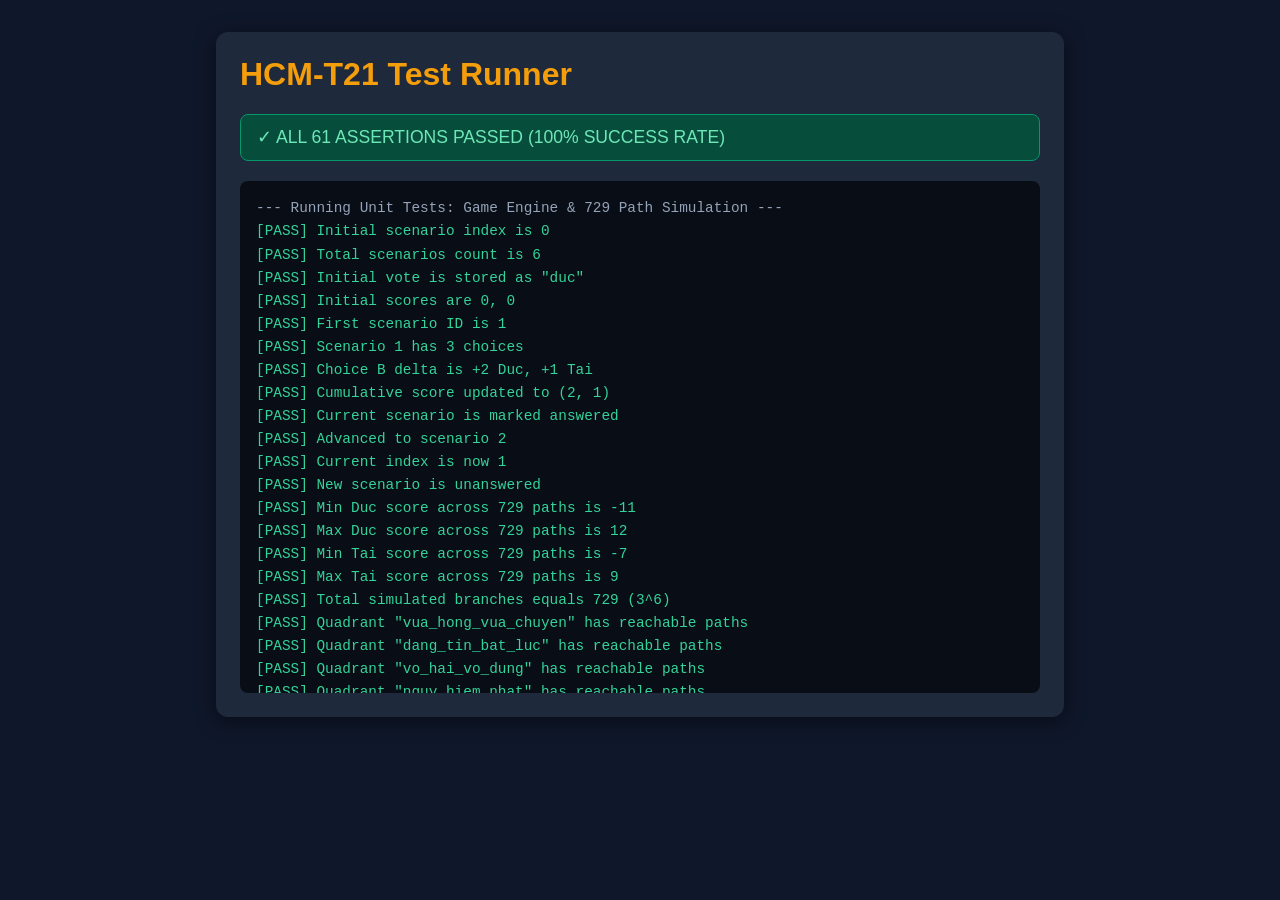
<file: tests/test_runner.html>
<!DOCTYPE html>
<html lang="vi">
<head>
  <meta charset="UTF-8">
  <title>HCM-T21 Test Runner — Modular Unit & Integration Suite</title>
  <style>
    body { font-family: -apple-system, BlinkMacSystemFont, "Segoe UI", Roboto, sans-serif; background: #0f172a; color: #f8fafc; padding: 24px; }
    .container { max-width: 800px; margin: 0 auto; background: #1e293b; padding: 24px; border-radius: 12px; box-shadow: 0 4px 20px rgba(0,0,0,0.5); }
    h1 { color: #f59e0b; margin-top: 0; }
    .summary { font-size: 1.1rem; padding: 12px 16px; border-radius: 8px; margin-bottom: 20px; }
    .summary.pass { background: #064e3b; color: #6ee7b7; border: 1px solid #059669; }
    .summary.fail { background: #7f1d1d; color: #fca5a5; border: 1px solid #dc2626; }
    .log-box { background: #090d16; border-radius: 8px; padding: 16px; font-family: "Courier New", monospace; font-size: 0.9rem; max-height: 480px; overflow-y: auto; line-height: 1.6; }
    .log-pass { color: #34d399; }
    .log-fail { color: #f87171; font-weight: bold; }
    .log-info { color: #94a3b8; }
  </style>
</head>
<body>
  <div class="container">
    <h1>HCM-T21 Test Runner</h1>
    <div id="test-summary" class="summary pass">Running test suites...</div>
    <div id="log-box" class="log-box"></div>
  </div>

  <!-- Load Source Modules -->
  <script src="../js/data/scenarios.js"></script>
  <script src="../js/data/quiz.js"></script>
  <script src="../js/data/theory.js"></script>
  <script src="../js/engine/chartMath.js"></script>
  <script src="../js/engine/gameState.js"></script>
  <script src="../js/engine/quizEngine.js"></script>

  <!-- Load Unit Test Suites -->
  <script src="unit_game_engine.test.js"></script>
  <script src="unit_chart_math.test.js"></script>
  <script src="unit_quiz_engine.test.js"></script>

  <script>
    const logBox = document.getElementById('log-box');
    const summaryBox = document.getElementById('test-summary');

    let totalPassed = 0;
    let totalFailed = 0;

    function htmlReporter(msg) {
      const line = document.createElement('div');
      if (msg.startsWith('[PASS]')) {
        line.className = 'log-pass';
      } else if (msg.startsWith('[FAIL]')) {
        line.className = 'log-fail';
      } else {
        line.className = 'log-info';
      }
      line.textContent = msg;
      logBox.appendChild(line);
    }

    if (window.HCMTests) {
      if (HCMTests.GameEngine) {
        const r1 = HCMTests.GameEngine.runTests(htmlReporter);
        totalPassed += r1.passed;
        totalFailed += r1.failed;
      }
      if (HCMTests.ChartMath) {
        const r2 = HCMTests.ChartMath.runTests(htmlReporter);
        totalPassed += r2.passed;
        totalFailed += r2.failed;
      }
      if (HCMTests.QuizEngine) {
        const r3 = HCMTests.QuizEngine.runTests(htmlReporter);
        totalPassed += r3.passed;
        totalFailed += r3.failed;
      }
    }

    const total = totalPassed + totalFailed;
    if (totalFailed === 0) {
      summaryBox.className = 'summary pass';
      summaryBox.textContent = `✓ ALL ${total} ASSERTIONS PASSED (100% SUCCESS RATE)`;
    } else {
      summaryBox.className = 'summary fail';
      summaryBox.textContent = `❌ ${totalFailed} OF ${total} TESTS FAILED`;
    }
  </script>
</body>
</html>
</file>
